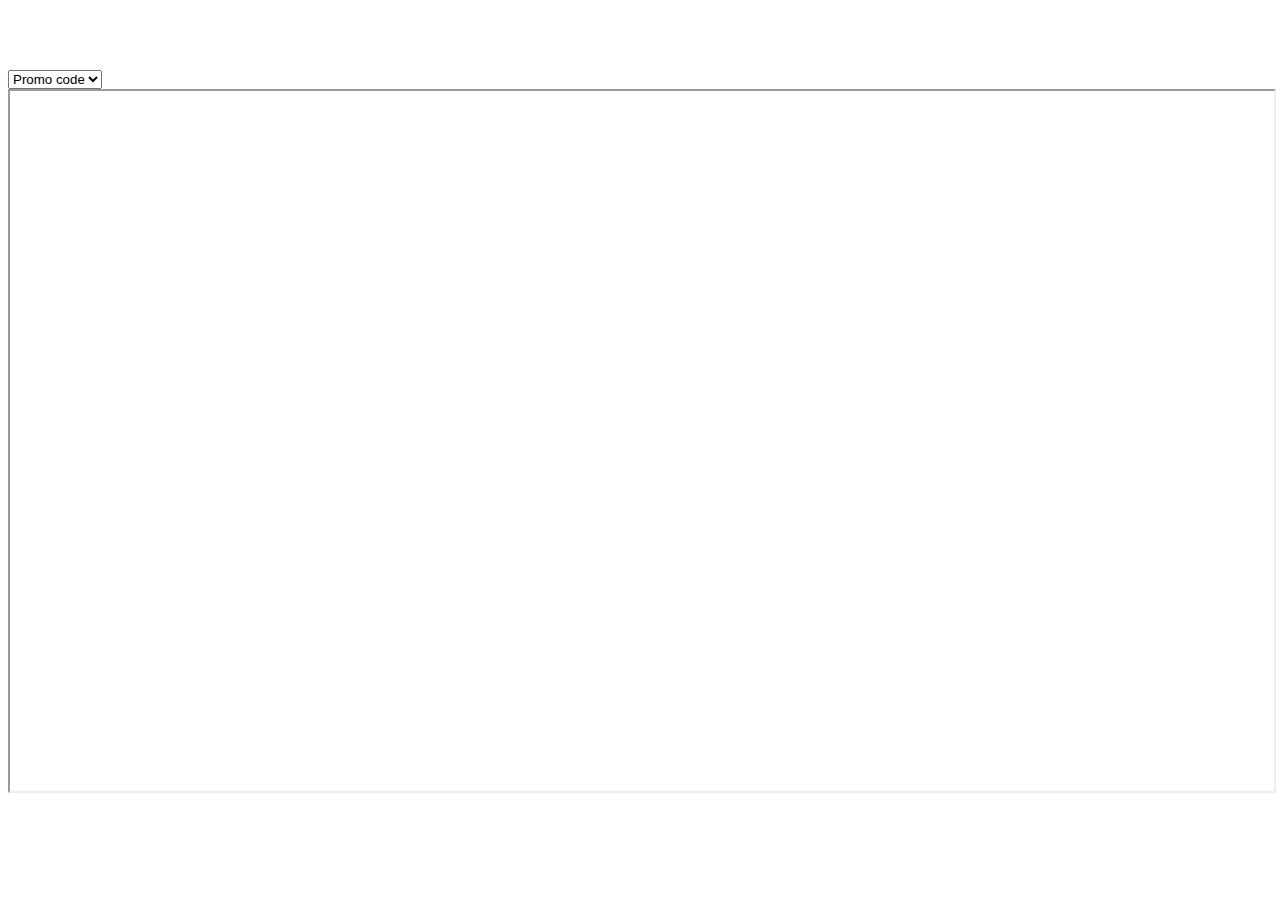
<file: app/home/home.component.html>
<body>
    <form>
        <div class="container">
            <div class="row justify-content-md-center">
                <div class="col-md-auto">
                    <div style="width:150px;padding-top:62px">
                        <select class="form-control" id="promocode" name="promo code">
                          <option value="">Promo code</option>
                          <option><a  [routerLink]="['profile']">Profile</a></option>
                        </select>
                        </div>
                    </div>
                </div>
            </div>
        <iframe height="700px" width="100%" name="iframe_a"> </iframe>
    </form>
</body>
</file>
